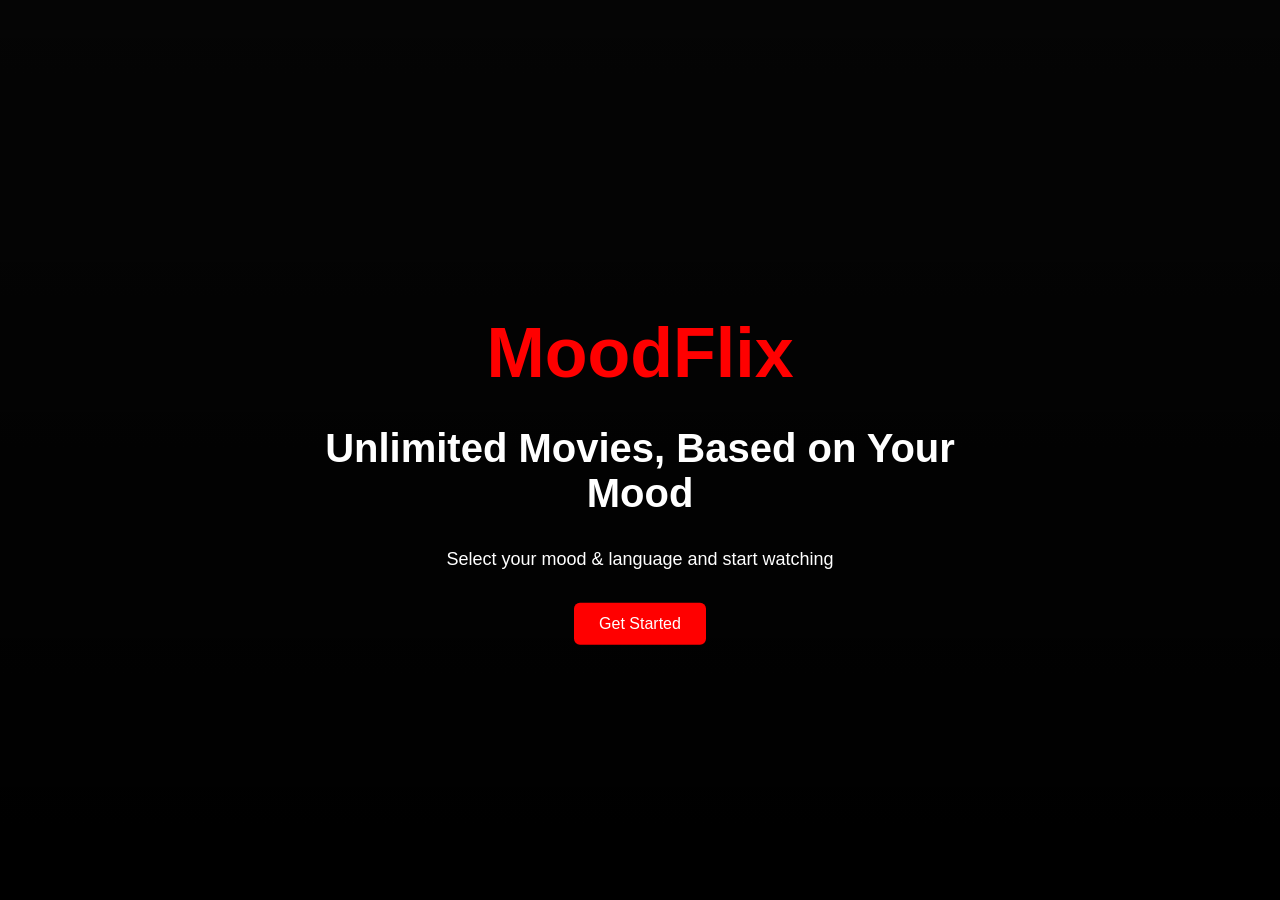
<file: index.html>
<!DOCTYPE html>
<html>
<head>
  <title>MoodFlix</title>
  <link rel="stylesheet" href="style.css">
</head>
<body>

  <!-- HERO SECTION -->
  <section class="hero">
    <div class="overlay"></div>

    <div class="content">
      <h1 class="main-title">MoodFlix</h1>
      <h2>Unlimited Movies, Based on Your Mood</h2>
      <p>Select your mood & language and start watching</p>
      <button onclick="goToLogin()">Get Started</button>
    </div>
  </section>

  <script src="script.js"></script>
</body>
</html>
</file>
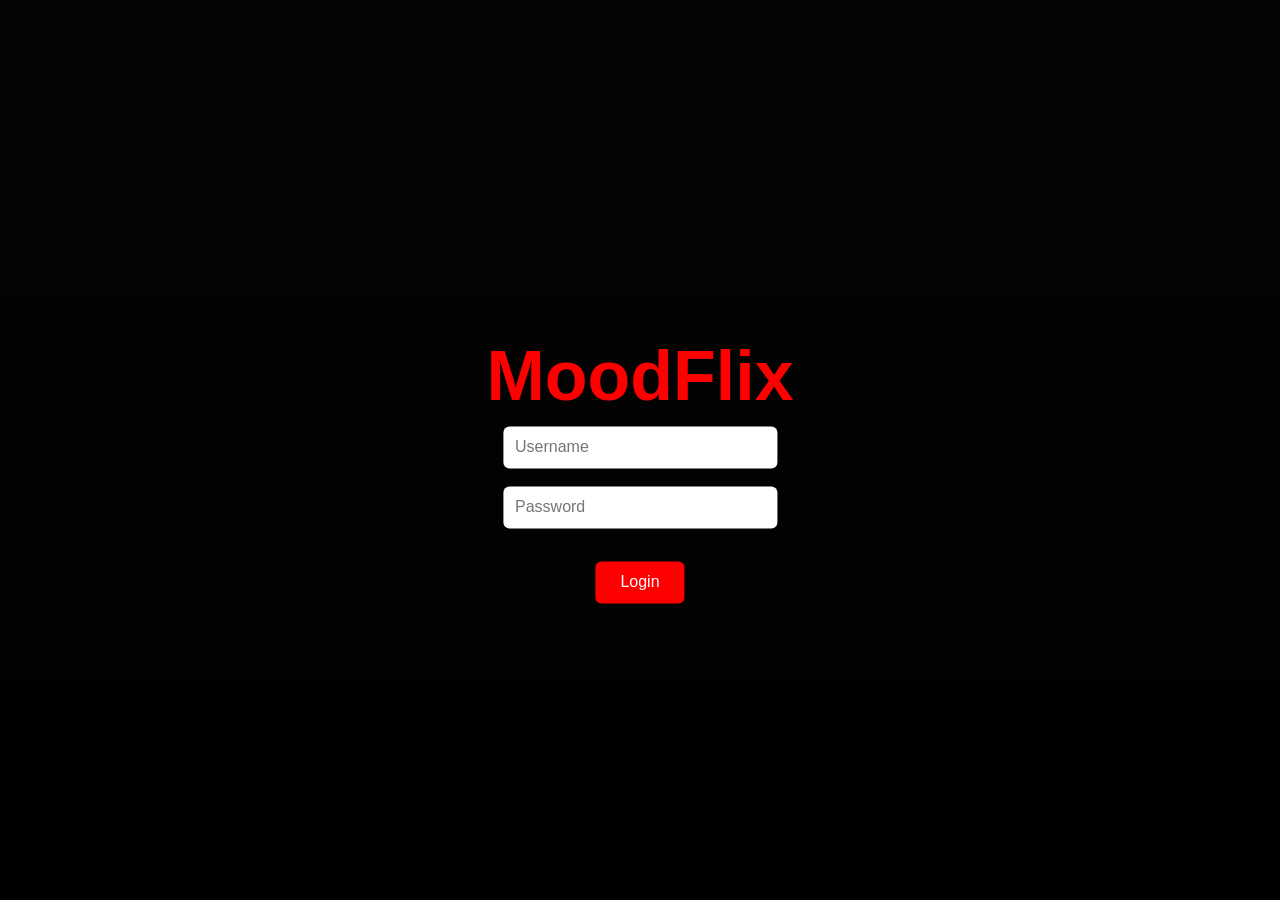
<file: login.html>
<!DOCTYPE html>
<html>
<head>
  <title>Login - MoodFlix</title>
  <link rel="stylesheet" href="style.css">
</head>
<body>

  <section class="hero">
    <div class="overlay"></div>

    <div class="content">
      <h1 class="main-title">MoodFlix</h1>

      <input type="text" id="username" placeholder="Username"><br><br>
      <input type="password" id="password" placeholder="Password"><br><br>

      <button onclick="login()">Login</button>
      <p id="error" style="color:red;"></p>
    </div>
  </section>

  <script src="script.js"></script>
</body>
</html>
</file>
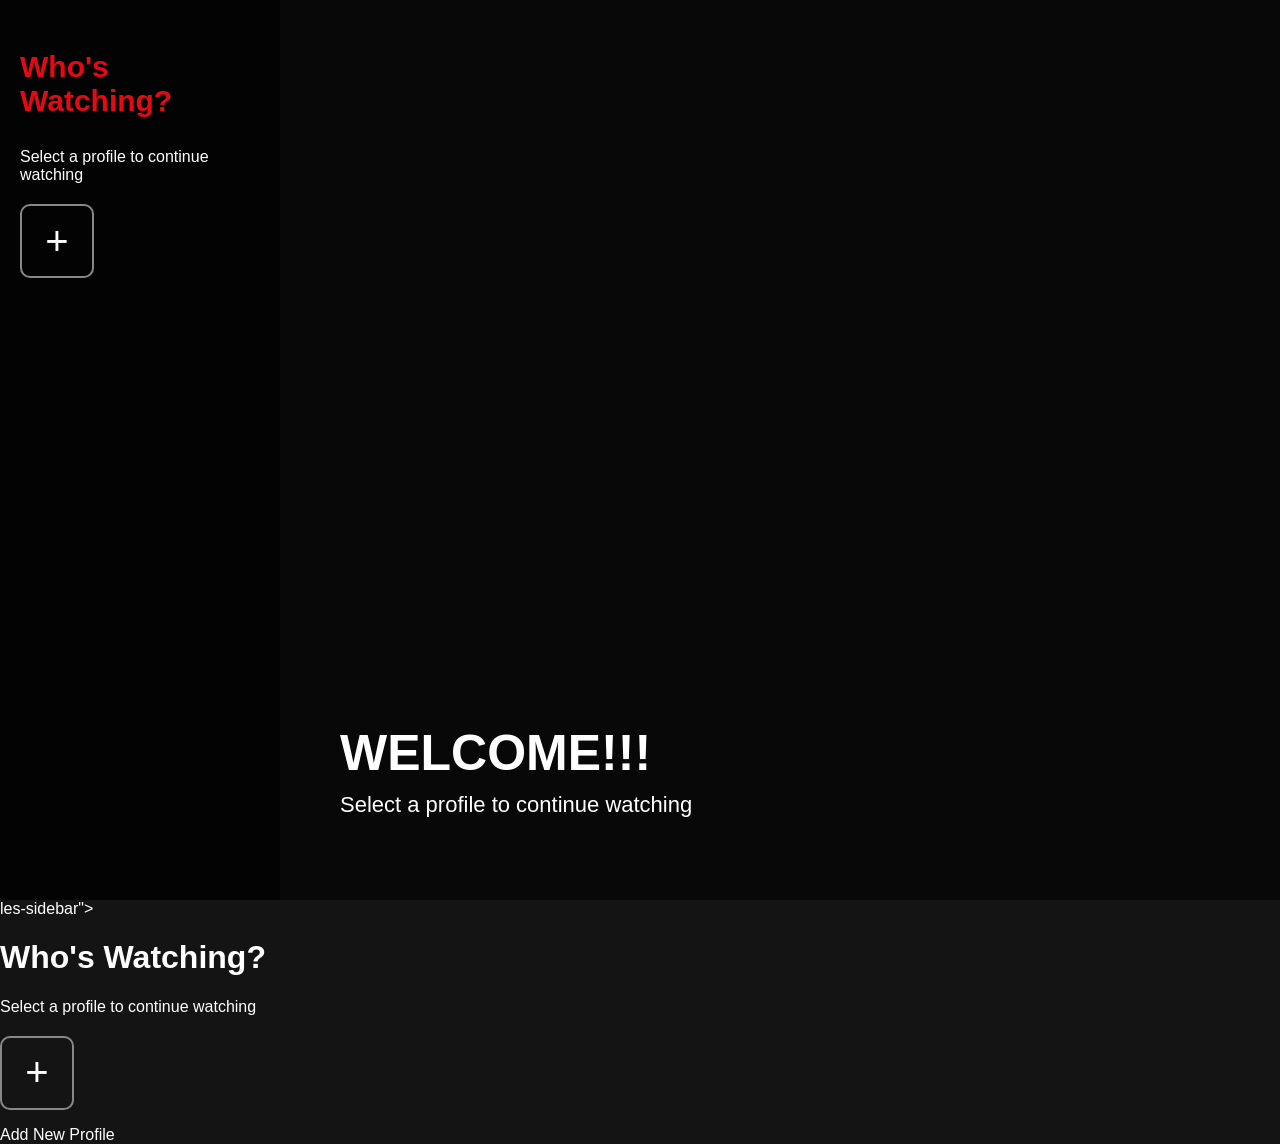
<file: profiles.html>
<!DOCTYPE html>
<html lang="en">
<head>
  <meta charset="UTF-8">
  <meta name="viewport" content="width=device-width, initial-scale=1.0">
  <title>Who's Watching?</title>
  <link rel="stylesheet" href="style.css">
</head>
<body class="profiles-page">

  <div class="profiles-layout">

    <!-- LEFT SIDE PROFILES -->
    <div class="profi<!DOCTYPE html>
<html lang="en">
<head>
  <meta charset="UTF-8">
  <meta name="viewport" content="width=device-width, initial-scale=1.0">
  <title>Who's Watching?</title>
  <link rel="stylesheet" href="style.css">
</head>
<body class="profiles-page">

  <div class="profiles-layout">

    <!-- LEFT SIDE PROFILES -->
    <div class="profiles-sidebar">
      <h1>Who's Watching?</h1>
      <p class="profiles-subtitle">Select a profile to continue watching</p>

      <div id="profileList"></div>

      <!-- ONLY + SYMBOL -->
      <div id="addProfileBtn" class="add-profile" onclick="window.location.href='avatar.html'">+</div>
    </div>

  

  </div>

  <script src="script.js"></script>
</body>
</html>les-sidebar">
      <h1>Who's Watching?</h1>
      <p class="profiles-subtitle">Select a profile to continue watching</p>

      <div id="profileList"></div>

      <div id="addProfileBtn" class="add-profile" onclick="window.location.href='avatar.html'">+</div>
      <p class="add-profile-text">Add New Profile</p>
    </div>

    <!-- RIGHT SIDE BACKGROUND -->
    <div class="main-preview">
      <div class="overlay"></div>
      <div class="preview-text">
        <h2>WELCOME!!!</h2>
        <p>Select a profile to continue watching</p>
      </div>
    </div>

  </div>

  <script src="script.js"></script>
</body>
</html>
</file>
<file: style.css>
/* =========================
   GENERAL
========================= */
body {
  margin: 0;
  font-family: Arial, sans-serif;
  background-color: #141414;
  color: white;
}

button {
  padding: 12px 25px;
  font-size: 16px;
  background: red;
  color: white;
  border: none;
  cursor: pointer;
  margin-top: 15px;
  border-radius: 6px;
  transition: 0.3s;
}

button:hover {
  background: darkred;
}

input {
  width: 250px;
  padding: 12px;
  border: none;
  border-radius: 6px;
  font-size: 16px;
}

/* =========================
   HERO / LOGIN PAGE
========================= */
.hero {
  height: 100vh;
  background: linear-gradient(to top, black, rgba(0,0,0,0.4)),
              url('https://images.unsplash.com/photo-1524985069026-dd778a71c7b4') no-repeat center/cover;
  position: relative;
}

.overlay {
  position: absolute;
  inset: 0;
  background: rgba(0,0,0,0.6);
}

.content {
  position: absolute;
  top: 50%;
  left: 50%;
  transform: translate(-50%, -50%);
  text-align: center;
  z-index: 2;
}

.main-title {
  font-size: 70px;
  color: red;
  margin-bottom: 10px;
  font-weight: bold;
}

.content h2 {
  font-size: 40px;
}

.content p {
  font-size: 18px;
}

/* =========================
   AVATAR PAGE
========================= */
.avatar-page {
  background-color: #111;
  padding: 30px;
  min-height: 100vh;
  position: relative;
}

.avatar-container {
  width: 90%;
  margin: auto;
}

.avatar-container h1 {
  text-align: center;
  margin-bottom: 30px;
  font-size: 40px;
}

.avatar-container h2 {
  margin-top: 30px;
  margin-bottom: 15px;
  font-size: 28px;
  color: #fff;
}

.avatar-subtext {
  text-align: center;
  font-size: 18px;
  color: #bbb;
  margin-bottom: 20px;
}

.skip-btn-box {
  text-align: center;
  margin-bottom: 30px;
}

.avatar-row {
  display: flex;
  gap: 20px;
  flex-wrap: wrap;
  margin-bottom: 20px;
}

.avatar-row img {
  width: 110px;
  height: 110px;
  object-fit: cover;
  border-radius: 10px;
  cursor: pointer;
  transition: 0.3s;
  border: 3px solid transparent;
}

.avatar-row img:hover {
  transform: scale(1.1);
  border: 3px solid #e50914;
}

/* =========================
   PROFILES PAGE
========================= */
.profiles-page {
  overflow: hidden;
}

.profiles-layout {
  display: flex;
  height: 100vh;
}

.profiles-sidebar {
  width: 280px;
  background: rgba(0, 0, 0, 0.85);
  padding: 30px 20px;
  box-sizing: border-box;
  z-index: 2;
}

.profiles-sidebar h1 {
  font-size: 30px;
  margin-bottom: 30px;
  color: #e50914;
}

.profile-item {
  display: flex;
  align-items: center;
  gap: 15px;
  margin-bottom: 20px;
  cursor: pointer;
  transition: 0.3s;
}

.profile-item img {
  width: 70px;
  height: 70px;
  border-radius: 10px;
  object-fit: cover;
  border: 2px solid #333;
}

.profile-item span {
  font-size: 20px;
  color: white;
}

.profile-item:hover img {
  border-color: #00bfff;
  transform: scale(1.05);
}

.add-profile {
  width: 70px;
  height: 70px;
  border: 2px solid #888;
  display: flex;
  align-items: center;
  justify-content: center;
  font-size: 40px;
  border-radius: 10px;
  cursor: pointer;
  margin-top: 20px;
  transition: 0.3s;
}

.add-profile:hover {
  border-color: white;
  transform: scale(1.05);
}

.profile-info {
  display: flex;
  flex-direction: column;
  gap: 8px;
}



.main-preview {
  flex: 1;
  position: relative;
  background: url('https://images.unsplash.com/photo-1500530855697-b586d89ba3ee') no-repeat center center/cover;
}

.preview-text {
  position: absolute;
  bottom: 60px;
  left: 60px;
  z-index: 2;
}

.preview-text h2 {
  font-size: 50px;
  margin: 0;
}

.preview-text p {
  font-size: 22px;
  margin-top: 10px;
}

/* =========================
   BACK BUTTONS
========================= */
.back-btn {
  background: #e50914;
  color: white;
  border: none;
  padding: 10px 18px;
  border-radius: 8px;
  cursor: pointer;
  font-size: 15px;
  z-index: 2000;
  transition: 0.3s;
  position: fixed;
  margin-top: 0;
}

.back-btn:hover {
  background: darkred;
  transform: scale(1.05);
}

/* MOVIES PAGE - TOP LEFT */
.top-back {
  top: 20px;
  left: 20px;
}

/* AVATAR PAGE - BOTTOM RIGHT */
.bottom-back {
  bottom: 20px;
  right: 20px;
}

/* =========================
   MOODFLIX HOME PAGE
========================= */
.movie-home-page {
  background: #000;
  color: white;
  padding-bottom: 100px;
}

/* TOP NAV */
.top-nav {
  position: fixed;
  top: 0;
  width: 100%;
  z-index: 1500;
  background: rgba(0, 0, 0, 0.92);
  display: flex;
  justify-content: space-between;
  align-items: center;
  padding: 24px 25px 14px 95px; /* pushed logo right and down */
  box-sizing: border-box;
  border-bottom: 1px solid rgba(255,255,255,0.08);
}

.brand-logo {
  font-size: 100px;          /* 🔥 bigger title */
  font-weight: 900;
  color: #e50914;
  margin-top: 100px;        /* 👈 push it well below back button */
  line-height: 1;
  text-align:left;       /* 👑 center it nicely */
  width: 100%;
 text-shadow: 0 0 20px rgba(229, 9, 20, 0.7);
}

.top-right {
  display: flex;
  align-items: center;
  gap: 15px;
  position: relative;
}

.search-bar {
  padding: 10px 14px;
  border-radius: 25px;
  border: none;
  outline: none;
  width: 220px;
  background: #1c1c1c;
  color: white;
}

.top-profile {
  display: flex;
  align-items: center;
  gap: 10px;
  cursor: pointer;
  background: rgba(255,255,255,0.05);
  padding: 8px 12px;
  border-radius: 30px;
  transition: 0.3s;
}

.top-profile:hover {
  background: rgba(255,255,255,0.12);
}

.top-profile img {
  width: 48px;
  height: 48px;
  border-radius: 50%;
  object-fit: cover;
  border: 2px solid #e50914;
}

.top-profile span {
  font-size: 16px;
  font-weight: bold;
}

/* PROFILE MENU */
.profile-menu {
  position: absolute;
  top: 70px;
  right: 0;
  background: #111;
  border: 1px solid rgba(255,255,255,0.08);
  border-radius: 12px;
  box-shadow: 0 0 18px rgba(0,0,0,0.45);
  padding: 10px;
  display: none;
  flex-direction: column;
  gap: 10px;
  z-index: 2000;
  min-width: 180px;
}

.profile-menu button {
  margin-top: 0;
  width: 100%;
  padding: 10px 14px;
  border-radius: 8px;
  background: #1d1d1d;
  color: white;
  border: none;
  cursor: pointer;
  text-align: left;
  font-size: 14px;
}

.profile-menu button:hover {
  background: #e50914;
}

.delete-profile-btn {
  background: #2a1111 !important;
}

.delete-profile-btn:hover {
  background: #b30000 !important;
}

/* HERO */
.hero-banner {
  position: relative;
  height: 88vh;
  background: linear-gradient(to top, rgba(0,0,0,0.9), rgba(0,0,0,0.25)),
              url('https://images.unsplash.com/photo-1489599849927-2ee91cede3ba') no-repeat center center/cover;
  display: flex;
  align-items: center;
  padding: 0 50px;
  margin-top: 95px;
}

.hero-overlay {
  position: absolute;
  inset: 0;
  background: rgba(0,0,0,0.35);
}

.hero-content {
  position: relative;
  z-index: 2;
  max-width: 600px;
}

.hero-content h1 {
  font-size: 62px;
  margin-bottom: 15px;
  line-height: 1.1;
}

.hero-content p {
  font-size: 22px;
  color: #ddd;
  margin-bottom: 25px;
}

.hero-buttons {
  display: flex;
  gap: 15px;
  flex-wrap: wrap;
}

/* GENRE SECTION */
.genre-section {
  padding: 35px 25px 10px;
}

.genre-section h2 {
  font-size: 30px;
  margin-bottom: 20px;
}

.genre-buttons {
  display: flex;
  flex-wrap: wrap;
  gap: 14px;
}

.genre-buttons button {
  padding: 10px 18px;
  border-radius: 25px;
  border: none;
  background: #171717;
  color: white;
  cursor: pointer;
  transition: 0.3s;
  font-size: 15px;
  box-shadow: 0 0 12px rgba(255, 0, 0, 0.12);
  margin-top: 0;
}

.genre-buttons button:hover {
  background: #e50914;
  transform: scale(1.05);
}

/* WATCHLIST */
.watchlist-section {
  padding: 30px 25px 10px;
}

.watchlist-section h2 {
  font-size: 30px;
  margin-bottom: 20px;
}

.remove-btn {
  margin-top: 10px;
  background: #222;
  color: white;
  border: none;
  padding: 8px 12px;
  border-radius: 10px;
  cursor: pointer;
  font-size: 13px;
}

.remove-btn:hover {
  background: #e50914;
}

/* DISCOVER SECTION */
.discover-section {
  padding: 30px 25px;
}

.discover-section h2 {
  font-size: 30px;
  margin-bottom: 20px;
}

/* MOVIE GRID */
.movie-grid {
  display: flex;
  flex-wrap: wrap;
  gap: 22px;
}

.movie-box {
  width: 220px;
  background: #111;
  border-radius: 14px;
  overflow: hidden;
  box-shadow: 0 0 18px rgba(255, 0, 0, 0.12);
  transition: 0.3s ease;
  cursor: pointer;
}

.movie-box:hover {
  transform: scale(1.04);
}

.movie-box img {
  width: 100%;
  height: 300px;
  object-fit: cover;
}

.movie-info {
  padding: 14px;
}

.movie-info h3 {
  margin: 0;
  font-size: 18px;
  margin-bottom: 8px;
}

.movie-info p {
  margin: 0;
  color: #bbb;
  font-size: 14px;
  line-height: 1.4;
}

/* OTT */
.ott-section {
  padding: 30px 25px;
}

.ott-section h2 {
  font-size: 28px;
  margin-bottom: 18px;
}

.ott-row {
  display: flex;
  gap: 18px;
  flex-wrap: wrap;
}

.ott-card {
  width: 120px;
  height: 80px;
  background: #111;
  border-radius: 18px;
  display: flex;
  align-items: center;
  justify-content: center;
  font-weight: bold;
  box-shadow: 0 0 16px rgba(255, 0, 0, 0.35);
  border: 1px solid rgba(255,0,0,0.2);
  cursor: pointer;
  transition: 0.3s;
}

.ott-card:hover {
  transform: scale(1.05);
}

/* NO RESULTS */
.no-results {
  font-size: 22px;
  color: #bbb;
  margin-top: 30px;
  text-align: center;
  width: 100%;
}

/* BOTTOM NAV */
.bottom-nav {
  position: fixed;
  bottom: 0;
  width: 100%;
  background: #0a0a0a;
  display: flex;
  justify-content: space-around;
  align-items: center;
  padding: 12px 0;
  border-top: 1px solid rgba(255,255,255,0.08);
  z-index: 999;
}

.nav-item {
  display: flex;
  flex-direction: column;
  align-items: center;
  color: #bbb;
  font-size: 14px;
  cursor: pointer;
  gap: 4px;
}

.nav-item span {
  font-size: 12px;
}

.nav-item.active {
  color: white;
}

.logo-center {
  font-size: 40px;
  font-weight: bold;
  color: #e50914;
}

/* =========================
   RESPONSIVE
========================= */
@media (max-width: 768px) {
  .top-nav {
    flex-direction: column;
    gap: 12px;
    align-items: flex-start;
    padding: 90px 20px 14px 20px;
  }

  .top-right {
    width: 100%;
    justify-content: space-between;
    flex-wrap: wrap;
  }

  .search-bar {
    width: 150px;
  }

  .hero-content h1 {
    font-size: 40px;
  }

  .hero-content p {
    font-size: 18px;
  }

  .movie-box {
    width: 180px;
  }

  .movie-box img {
    height: 250px;
  }

  .genre-buttons {
    gap: 10px;
  }

  .genre-buttons button {
    font-size: 13px;
    padding: 8px 14px;
  }

  .profile-menu {
    right: 10px;
    top: 120px;
  }
}
</file>
